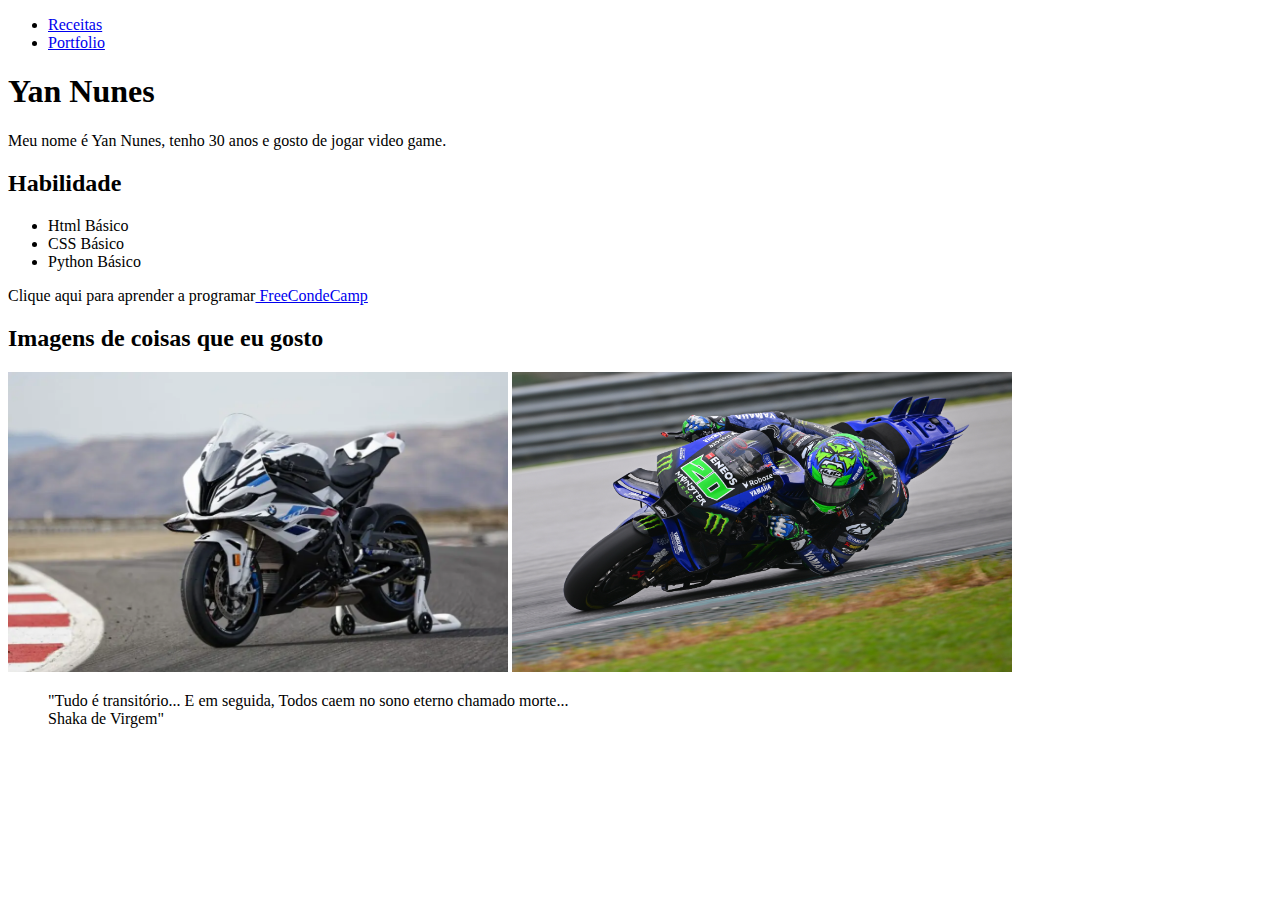
<file: atividade2/index.html>
<!DOCTYPE html>
<html lang="pt-br">
<head>
    <meta charset="UTF-8">
    <meta name="viewport" content="width=device-width, initial-scale=1.0">
    <title> Página de Apresentação Pessoal</title>
</head>
<body>

    <nav>
        <ul class="menu">
            <li><a href="receitas.html" target="_blank">Receitas</a></li>
            <li><a href="portfolio.html" target="_blank">Portfolio</a></li>
        </ul>
    </nav>
    <h1>Yan Nunes</h1>
    <p>Meu nome é Yan Nunes, tenho 30 anos e gosto de jogar video game.</p>
    
    <h2>Habilidade</h2>
    <ul>
        <li>Html Básico</li>
        <li>CSS Básico</li>
        <li>Python Básico</li>
    </ul>

    <p>Clique aqui para aprender a programar<a href="https://www.freecodecamp.org/" target="_blank"> FreeCondeCamp</a></p>

    <h2>Imagens de coisas que eu gosto</h2>
    <img src="assets/moto_bmw.webp" alt="Moto BWM" width="500" height="300">
    <img src="assets/motogp.jpg" alt="Piloto de Motogp, fazendo uma curva" width="500" height="300">


    <blockquote>"Tudo é transitório...

        E em seguida,
        
        Todos caem no sono eterno chamado morte... <br>
        Shaka de Virgem"</blockquote>
</body>
</html>
</file>
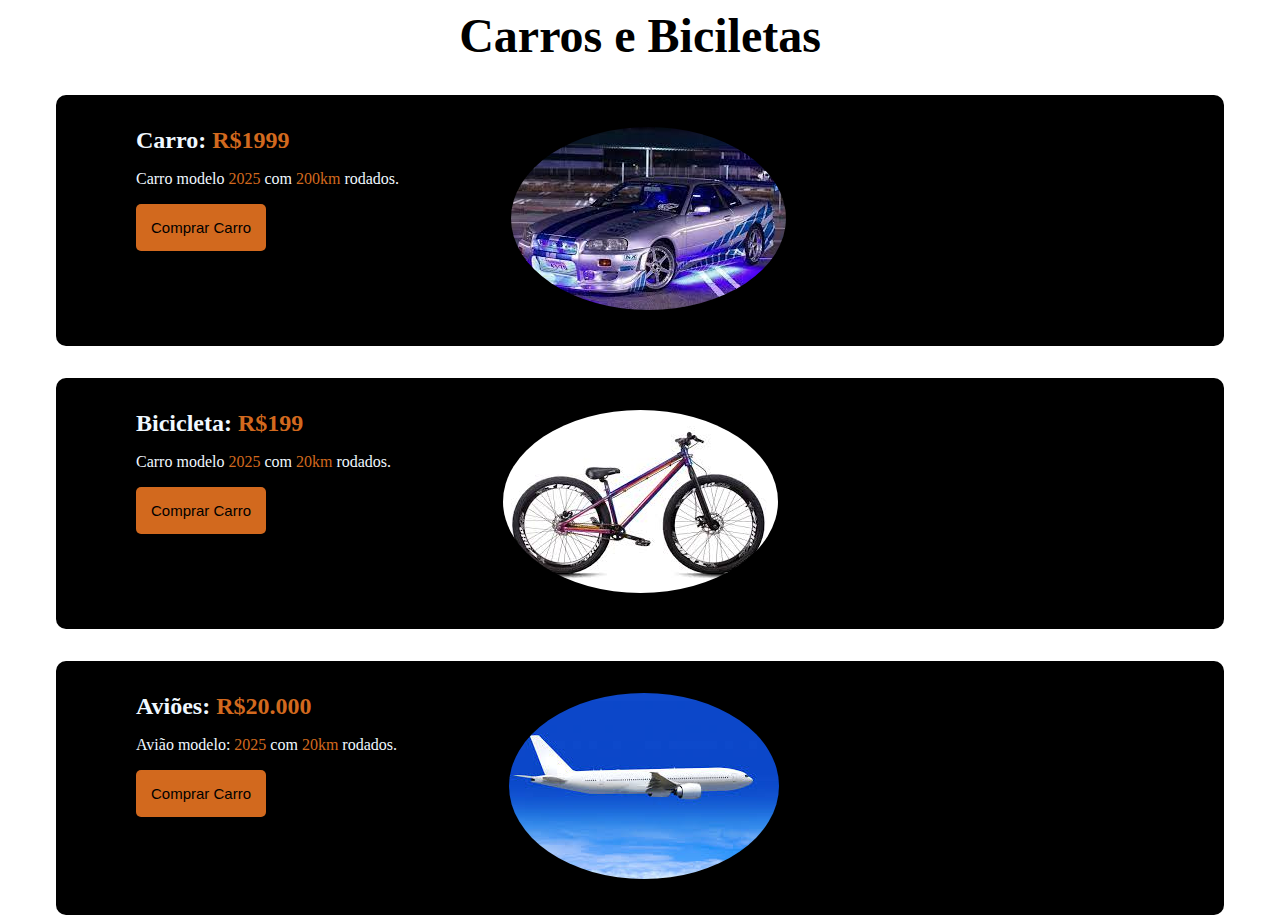
<file: atividade3/index.html>
<!DOCTYPE html>
<html lang="pt-br">
<head>
    <meta charset="UTF-8">
    <meta name="viewport" content="width=device-width, initial-scale=1.0">
    <link rel="stylesheet" href="style.css">
    <title>Loja de Bike e Carros</title>
</head>
<body>
    <header><strong>Carros e Biciletas</strong></header>


    <div class="divsuperior">
        <div class="cardsuperior">
            <h2>Carro: <span>R$1999</span> </h2>
            <p>Carro modelo <span> 2025 </span>com <span>200km</span> rodados.</p>
            <button>Comprar Carro</button>
        </div>

        <div class="divimg">
            <img src="assets/skyline.jpg" alt="Carro Skyline">
        </div>  
    </div>

    <div class="divsuperior">
        
        <div class="cardsuperior">            
            <h2>Bicicleta: <span>R$199</span> </h2>
            <p>Carro modelo <span> 2025 </span>com <span>20km</span> rodados.</p>
            <button>Comprar Carro</button>
        </div>

        <div class="divimg">
            <img src="assets/bike.jpg" alt="Foto de uma Bicicleta">
        </div>
            
    </div>

    <div class="divsuperior">
        
            <div class="cardsuperior">
                <h2>Aviões: <span>R$20.000</span> </h2>
                <p>Avião modelo: <span> 2025 </span>com <span>20km</span> rodados.</p>
                <button>Comprar Carro</button>
            </div>

            
            <div class="divimg"> 
                <img src="assets/avião.jpg" alt="Foto de Avião">
            </div>
        
    </div>

</body>
</html>
</file>
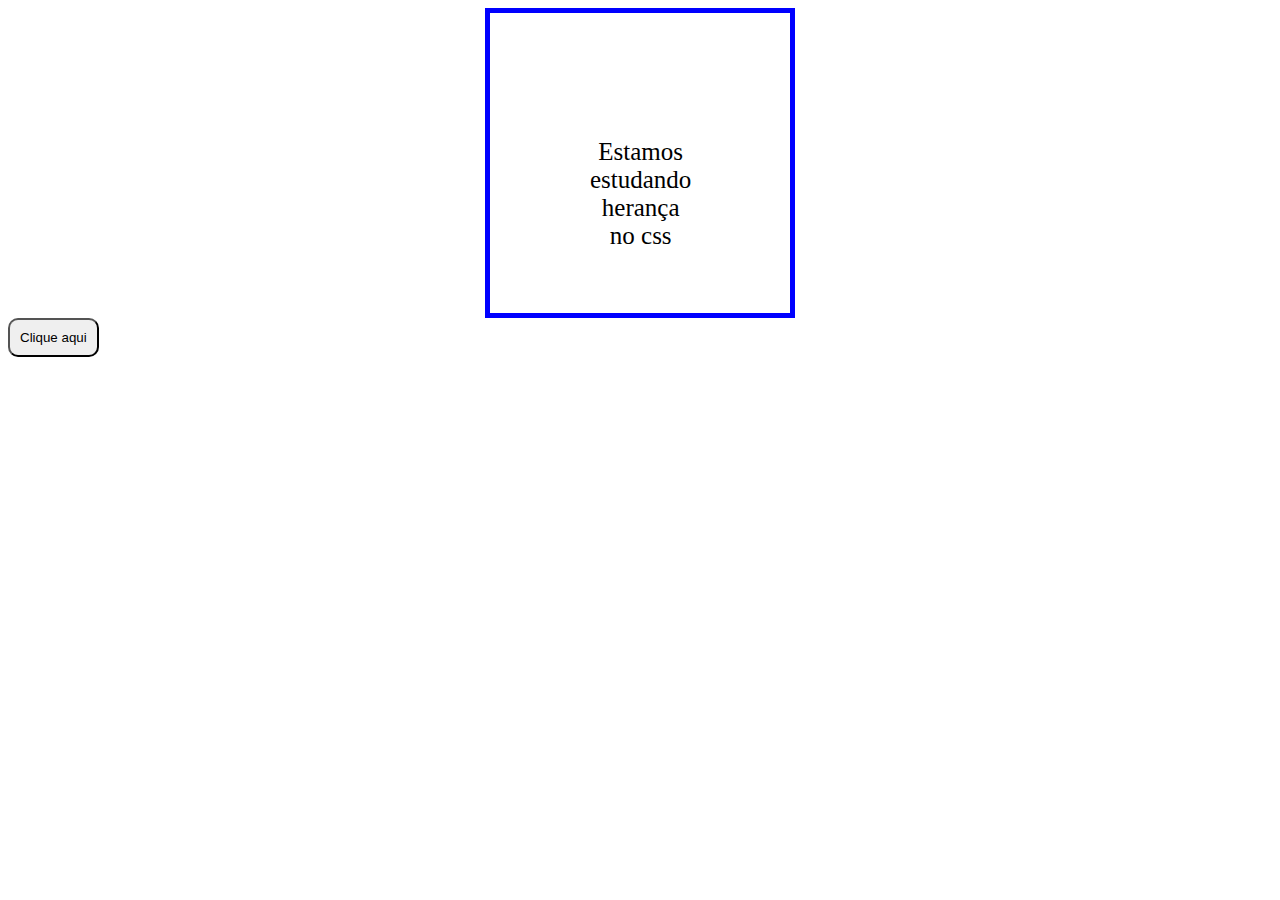
<file: aula05/index.html>
<!DOCTYPE html>
<html lang="pt-br">
<head>
    <meta charset="UTF-8">
    <meta name="viewport" content="width=device-width, initial-scale=1.0">
    <link rel="stylesheet" href="style.css">
    <title>Vamos utilizar o valor inherit (Herança)</title>
</head>
<body>
    <div>
        <p>Estamos estudando herança no css</p>
    </div>

    <button>Clique aqui</button>
</body>
</html>
</file>
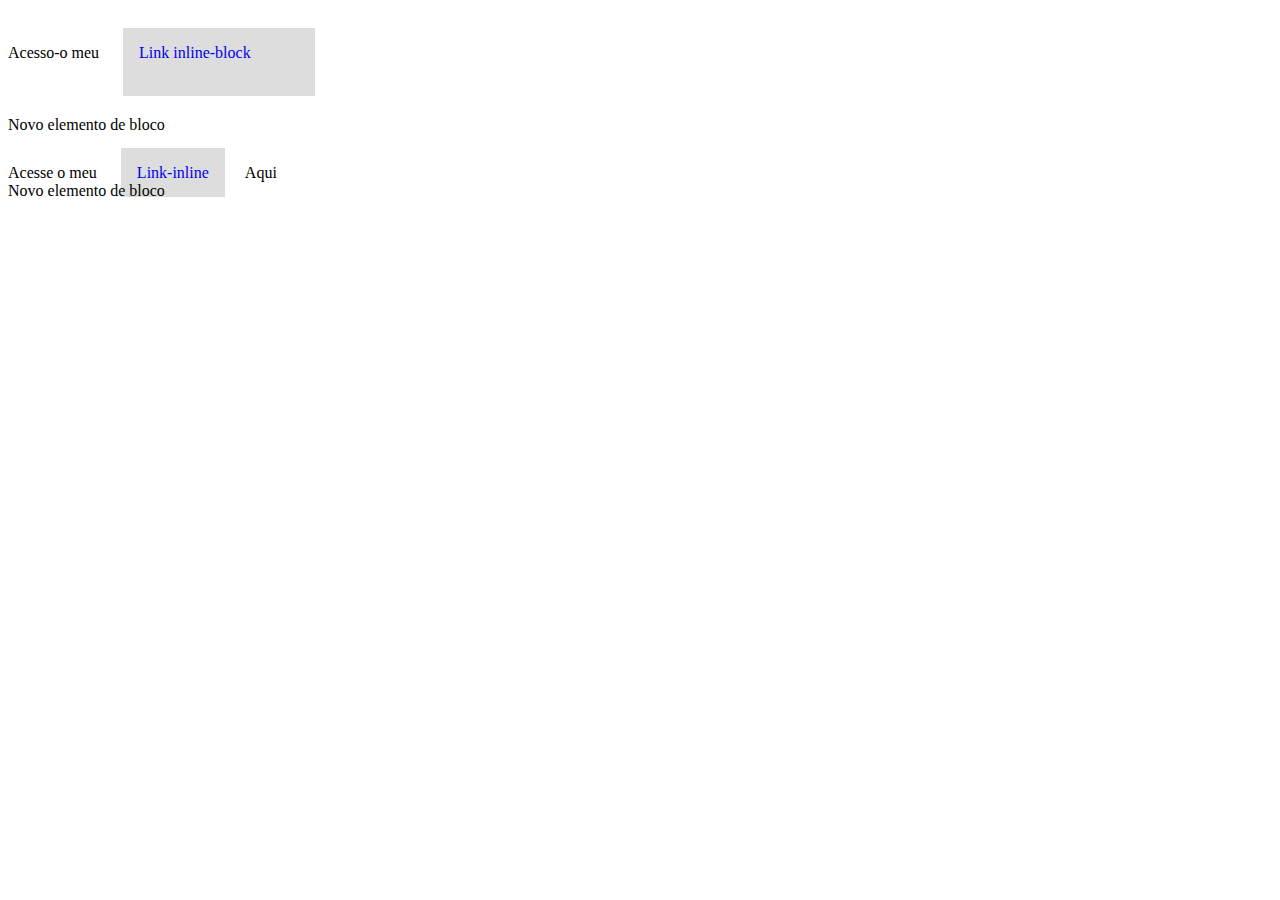
<file: aula06/index.html>
<!DOCTYPE html>
<html lang="pt-br">
<head>
    <meta charset="UTF-8">
    <meta name="viewport" content="width=device-width, initial-scale=1.0">
    <link rel="stylesheet" href="style.css">
    <title>Document</title>
</head>
<body>
    <div class="esconde">
        Esse elemento não aparece...
    </div>

    <div>
        Acesso-o meu  <a href="/" class="inlineblock">
            Link inline-block
        </a>
    </div>

    <div class="divdesign">Novo elemento de bloco</div>

    <div>
        Acesse o meu <a href="/" >Link-inline</a>Aqui
    </div>

    <div>Novo elemento de bloco</div>
</body>
</html>
</file>
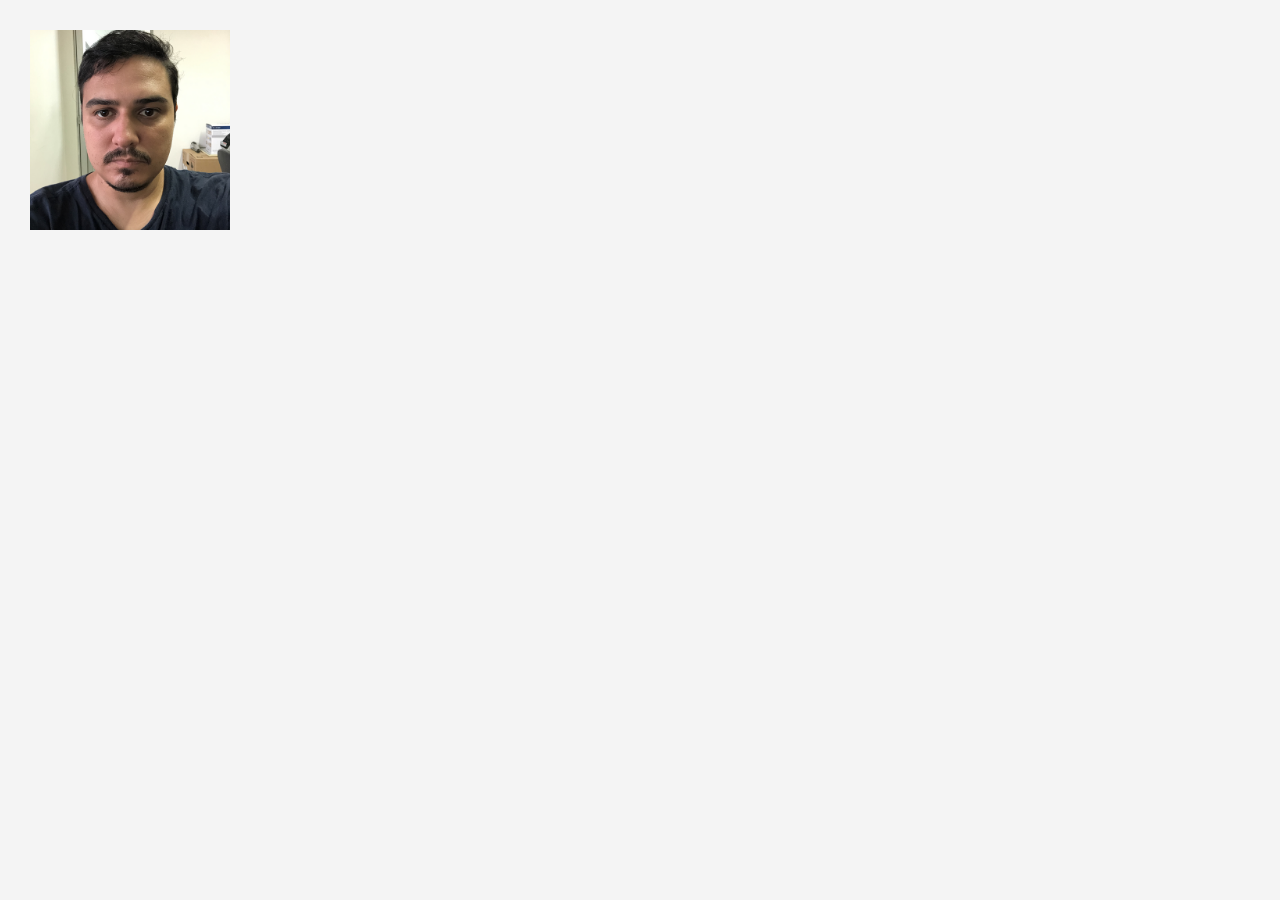
<file: curriculo/index.html>
<!DOCTYPE html>
<html lang="pt-BR">
<head>
    <meta charset="UTF-8">
    <meta name="viewport" content="width=device-width, initial-scale=1.0">
    <link rel="stylesheet" href="style.css">
    <title>Document</title>
</head>
<body>
    <div>
         <img src="assets/image (2).png" alt="Uma foto de Yan Nunes" width="200" height="200">
    </div>
</body>
</html>
</file>
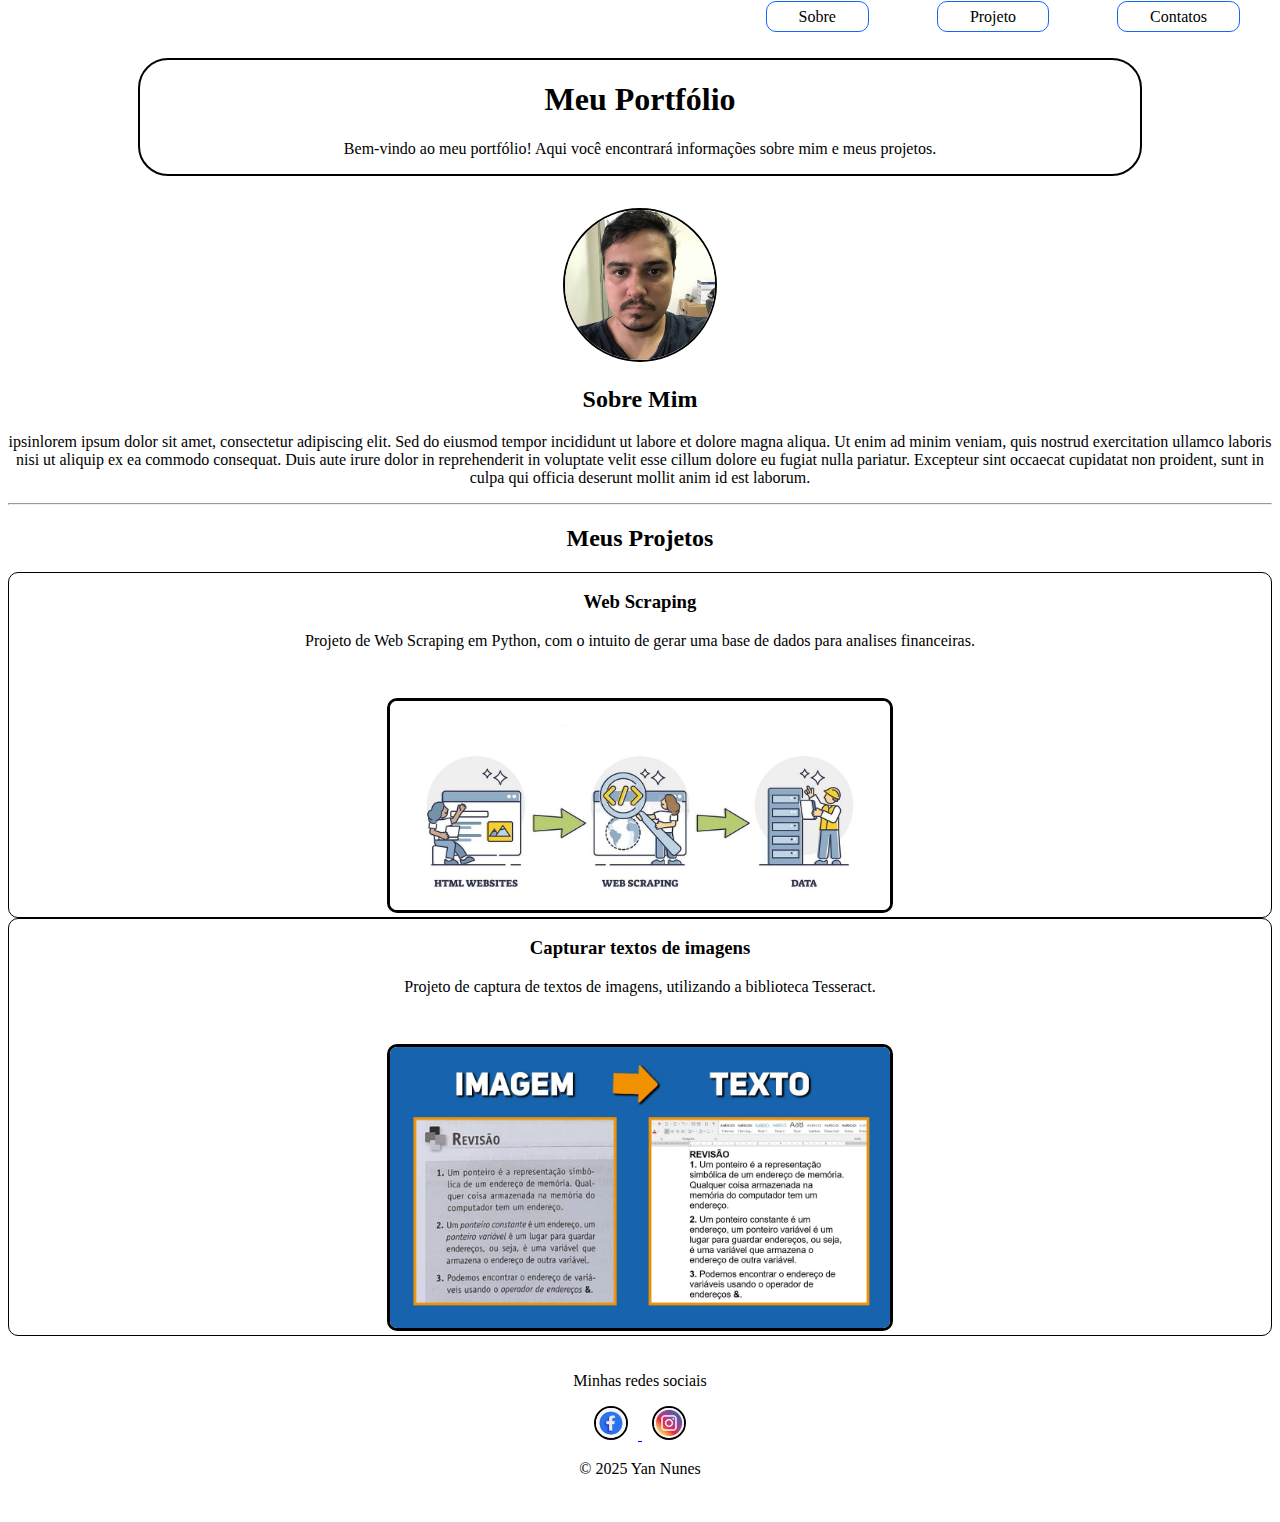
<file: projeto1/index.html>
<!DOCTYPE html>
<html lang="pt-BR">
<head>
    <meta charset="UTF-8">
    <meta name="viewport" content="width=device-width, initial-scale=1.0">
    <link rel="stylesheet" href="style.css">
    <title>Portfolio</title>
</head>
<body>
    <nav>
        <a class="navegador" href="#sobre" title="Vá para a página de Sobre" target="_blank">Sobre</a>
        <a class="navegador" href="#projetos" title="Va para a página do projeto"target="_blank">Projeto</a>
        <a class="navegador" href="@contato" title="Va para a página de Contatos" target="_blank">Contatos</a>
    </nav>

    <header>
        <h1>Meu Portfólio</h1>
        <p>Bem-vindo ao meu portfólio! Aqui você encontrará informações sobre mim e meus projetos.</p>
    </header>

    <div id="sobre">
        <img title="Foto de Yan Nunes" src="assets/image (2).png" alt="Foto de Yan Nunes">
        <h2>Sobre Mim</h2>
        <p>ipsinlorem ipsum dolor sit amet, consectetur adipiscing elit. Sed do eiusmod tempor incididunt ut labore et dolore magna aliqua. Ut enim ad minim veniam, quis nostrud exercitation ullamco laboris nisi ut aliquip ex ea commodo consequat. Duis aute irure dolor in reprehenderit in voluptate velit esse cillum dolore eu fugiat nulla pariatur. Excepteur sint occaecat cupidatat non proident, sunt in culpa qui officia deserunt mollit anim id est laborum.</p>
        </p>
    </div>  
    <hr>

    <h2>Meus Projetos</h2>
    <div id="projetos">
        <div class="projeto">
            <h3>Web Scraping</h3>
            <p>Projeto de Web Scraping em Python, com o intuito de gerar uma base de dados para analises financeiras.</p>
            <img title="Web Scraping" src="assets/1_vltzK4PBQyk-BmAkifJVIA.jpg" alt="Imagem de slide de Web Scraping">
        </div>
        <div class="projeto">
            <h3>Capturar textos de imagens</h3>
            <p>Projeto de captura de textos de imagens, utilizando a biblioteca Tesseract.</p>
            <img title="capturar textos de imagens" src="assets/maxresdefault.jpg" alt="Imagem de slide de capturar textos de imagens">
        </div>
    </div>
<footer class="footer">
    <p>Minhas redes sociais</p>
    <div class="redes-sociais">
        <a href="https://facebook.com" target="_blank">
            <img src="assets/icone-de-midia-social-do-facebook-3d_466778-4384.avif" alt="Facebook" class="icone-rede">
        </a>
        <a href="https://instagram.com" target="_blank">
            <img src="assets/sm_5b37de3263964.jpg" alt="Instagram" class="icone-rede">
        </a>
    </div>
    <p>&copy; 2025 Yan Nunes</p>
</footer>
</body>
</html>
</file>
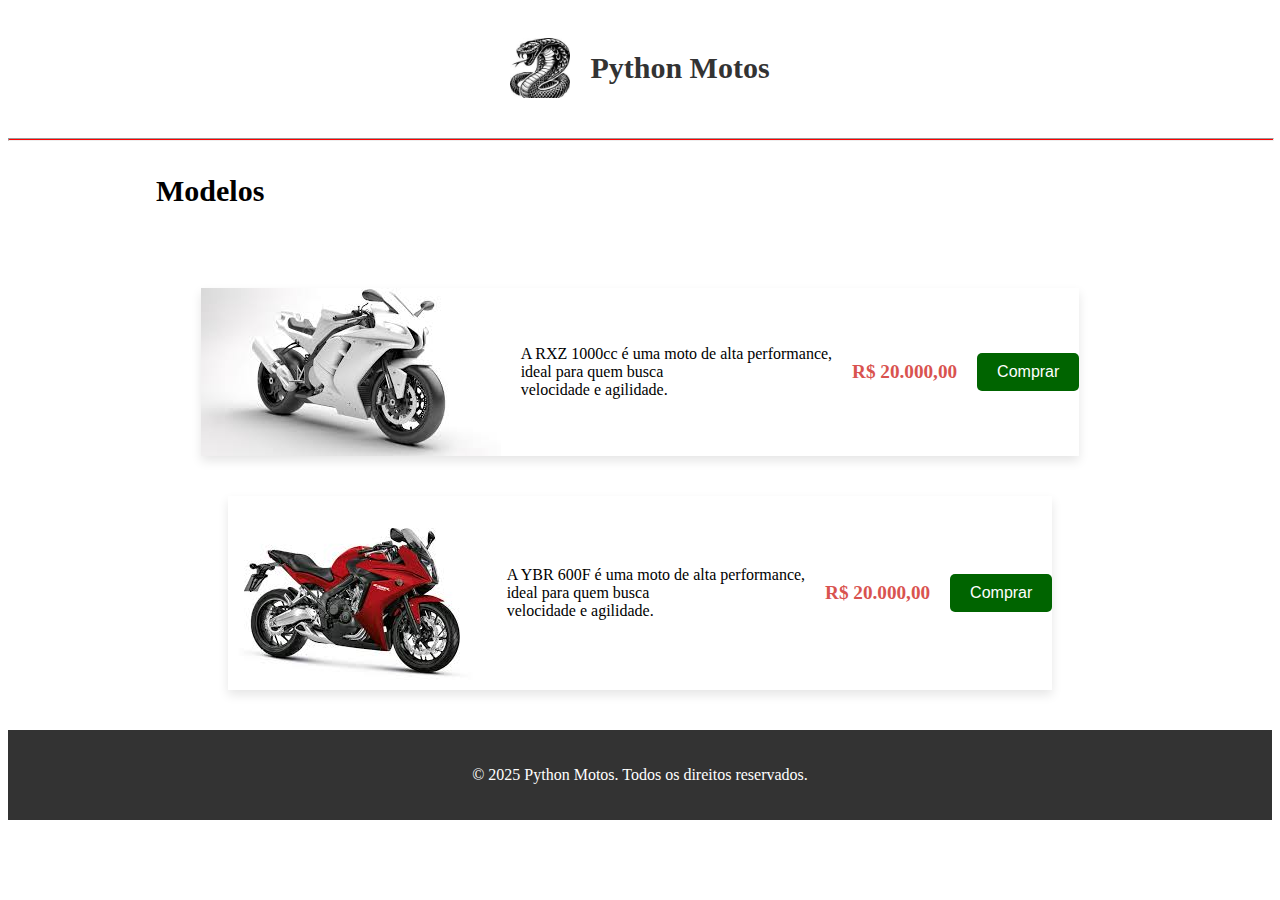
<file: projeto_loja/index.html>
<!DOCTYPE html>
<html lang="pt-BR">
<!-- This is a simple HTML document structure -->
<head>
    <meta charset="UTF-8">
    <meta name="viewport" content="width=device-width, initial-scale=1.0">
    <link rel="stylesheet" href="style.css">
    <title>Loja Online</title>
</head>
<body>
    <header class="header">
        <div class="header-content">
            <img src="assets/cobra.jpeg" alt="Desenho de uma cobra" class="logo">
            <h1>Python Motos</h1>
        </div>
    </header>  
    <hr>
    <main>
        <div class="vazio"></div>
        <h2 class="texto-modelo">Modelos</h2>

        <div class="container">
            <div class="card">
                <img src="assets/moto1.jpeg" alt="Cobra" class="imagem de uma moto">
            
                <div class="div-descricao">
                    <p class="descricao">A RXZ 1000cc é uma moto de alta performance,<br> ideal para quem busca<br> velocidade e agilidade.</p>
                </div>
                <p class="preco">R$ 20.000,00</p>
                <button class="botao-comprar">Comprar</button>
            </div>
            <div class="card">
                <img src="assets/moto2.jpeg" alt="Cobra" class="imagem de uma moto">
                
                <div class="div-descricao">
                    <p class="descricao">A YBR 600F é uma moto de alta performance,<br> ideal para quem busca<br> velocidade e agilidade.</p>
                </div>
                <p class="preco">R$ 20.000,00</p>
                <button class="botao-comprar">Comprar</button>
            </div>
    </main>

    <footer class="footer">
        <p>&copy; 2025 Python Motos. Todos os direitos reservados.</p>
    </footer>

</body>
</html>
</file>
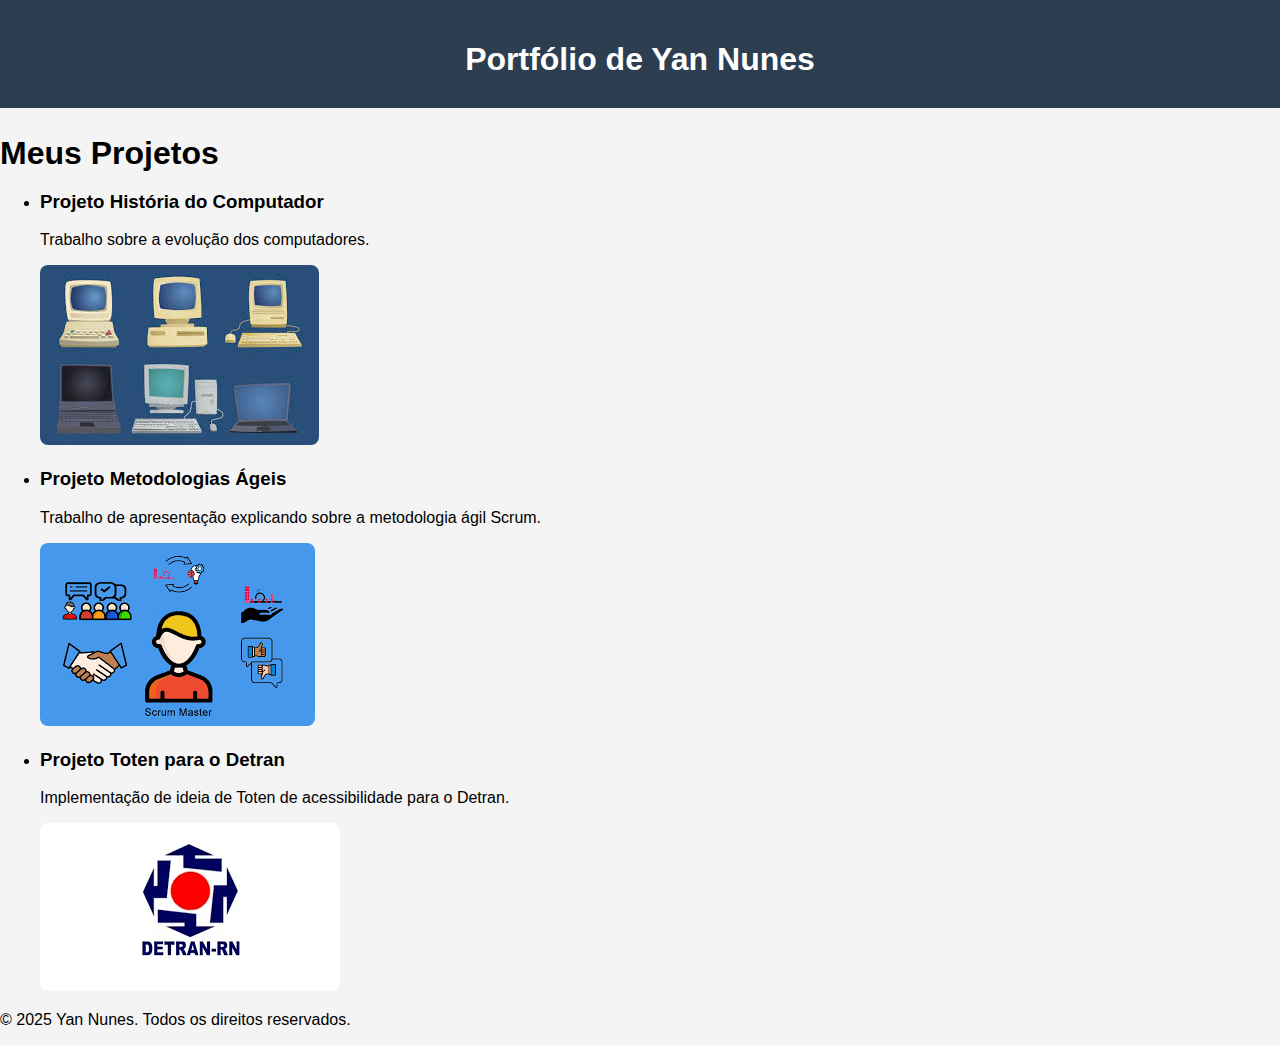
<file: atividade2/portfolio.html>
<!DOCTYPE html>
<html lang="pt-br">
<head>
    <meta charset="UTF-8">
    <meta name="viewport" content="width=device-width, initial-scale=1.0">
    <meta name="description" content="Portfólio de Yan Nunes, desenvolvedor web com experiência em projetos de tecnologia.">
    <title>Portfólio de Yan Nunes - Desenvolvedor Web</title>
    <link rel="stylesheet" href="style.css">
</head>
<body>
    <header>
        <h1>Portfólio de Yan Nunes</h1>
    </header>

    <main>
        <section>
            <h2>Meus Projetos</h2>
            <ul class="projetos">
                <li class="projeto">
                    <h3>Projeto História do Computador</h3>
                    <p>Trabalho sobre a evolução dos computadores.</p>
                    <img src="assets/computador.jpg" alt="Computadores alinhados por ano de lançamento" loading="lazy">
                </li>
                <li class="projeto">
                    <h3>Projeto Metodologias Ágeis</h3>
                    <p>Trabalho de apresentação explicando sobre a metodologia ágil Scrum.</p>
                    <img src="assets/scrum.png" alt="Imagem representando um Scrum Master e suas habilidades" loading="lazy">
                </li>
                <li class="projeto">
                    <h3>Projeto Toten para o Detran</h3>
                    <p>Implementação de ideia de Toten de acessibilidade para o Detran.</p>
                    <img src="assets/detran.png" alt="Logo do Detran" loading="lazy">
                </li>
            </ul>
        </section>
    </main>

    <footer>
        <p>&copy; 2025 Yan Nunes. Todos os direitos reservados.</p>
    </footer>
</body>
</html>
</file>
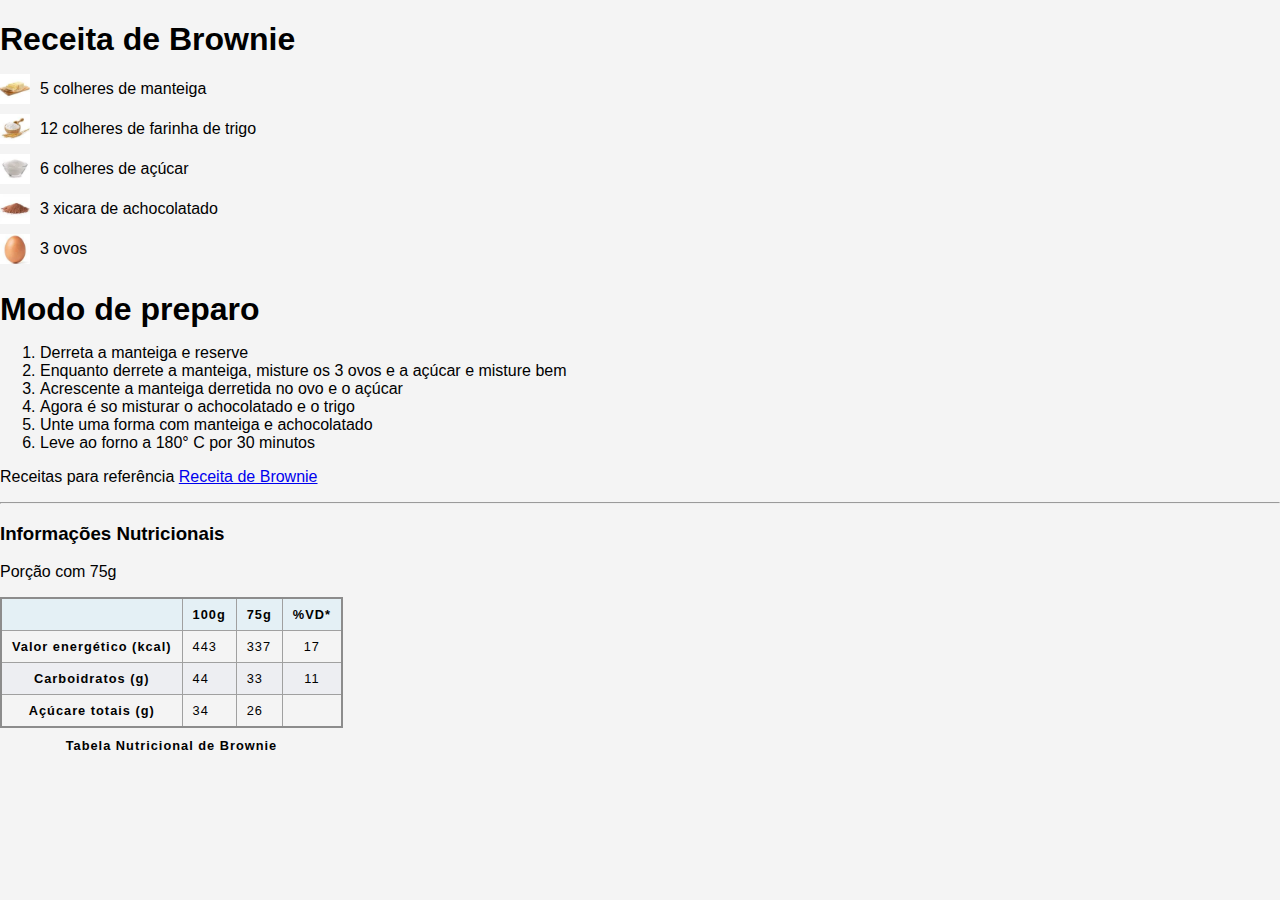
<file: atividade2/receitas.html>
<!DOCTYPE html>
<html lang="pt-br">
<head>
    <meta charset="UTF-8">
    <meta name="viewport" content="width=device-width, initial-scale=1.0">
    <link rel="stylesheet" href="style.css">
    <title>Receitas</title>
</head>
<body>
    <h1>Receita de Brownie</h1>
    <section>
        <ul class="ingredientes">
            <li><img src="assets/manteiga.webp" alt="manteiga">5 colheres de manteiga</li>
            <li><img src="assets/farinha-de-trigo.webp" alt="farinha">12 colheres de farinha de trigo</li>
            <li><img src="assets/acucar.webp" alt="açucar">6 colheres de açúcar</li>
            <li><img src="assets/achocolado-em-po.webp">3 xicara de achocolatado</li>
            <li><img src="assets/ovo.webp" alt="ovo">3 ovos</li>
        </ul>
    </section>

    <section>
        <h2>Modo de preparo</h2>
        <ol>
            <li>Derreta a manteiga e reserve</li>
            <li>Enquanto derrete a manteiga, misture os 3 ovos e a açúcar e misture bem</li>
            <li>Acrescente a manteiga derretida no ovo e o açúcar</li>
            <li>Agora é so misturar o achocolatado e o trigo</li>
            <li>Unte uma forma com manteiga e achocolatado</li>
            <li>Leve ao forno a 180° C por 30 minutos</li>
        </ol>
    </section>

    <p>Receitas para referência <a href="https://www.tudogostoso.com.br/receita/306823-brownie-simples-e-rapido.html" target="_blank">Receita de Brownie</a></p>

    <hr>
    <table>
        <caption>Tabela Nutricional de Brownie</caption>
        <h3>Informações Nutricionais</h3>
        <p>Porção com 75g</p>
        
        <thead>
            <tr>
                <th scope="col"> </th>
                <th scope="col">100g</th>
                <th scope="col">75g</th>
                <th scope="col">%VD*</th>
            </tr>
        </thead>

        <tbody>
            <tr>
                <th scope="row">Valor energético (kcal)</th>
                <td>443</td>
                <td>337</td>
                <td>17</td>
            </tr>
            <tr>
                <th scope="row">Carboidratos (g)</th>
                <td>44</td>
                <td>33</td>
                <td>11</td>
            </tr>
            <tr>
                <th scope="row">Açúcare totais (g)</th>
                <td>34</td>
                <td>26</td>
                <td></td>
            </tr>
        </tbody>
    </table>
</body>
</html>
</file>
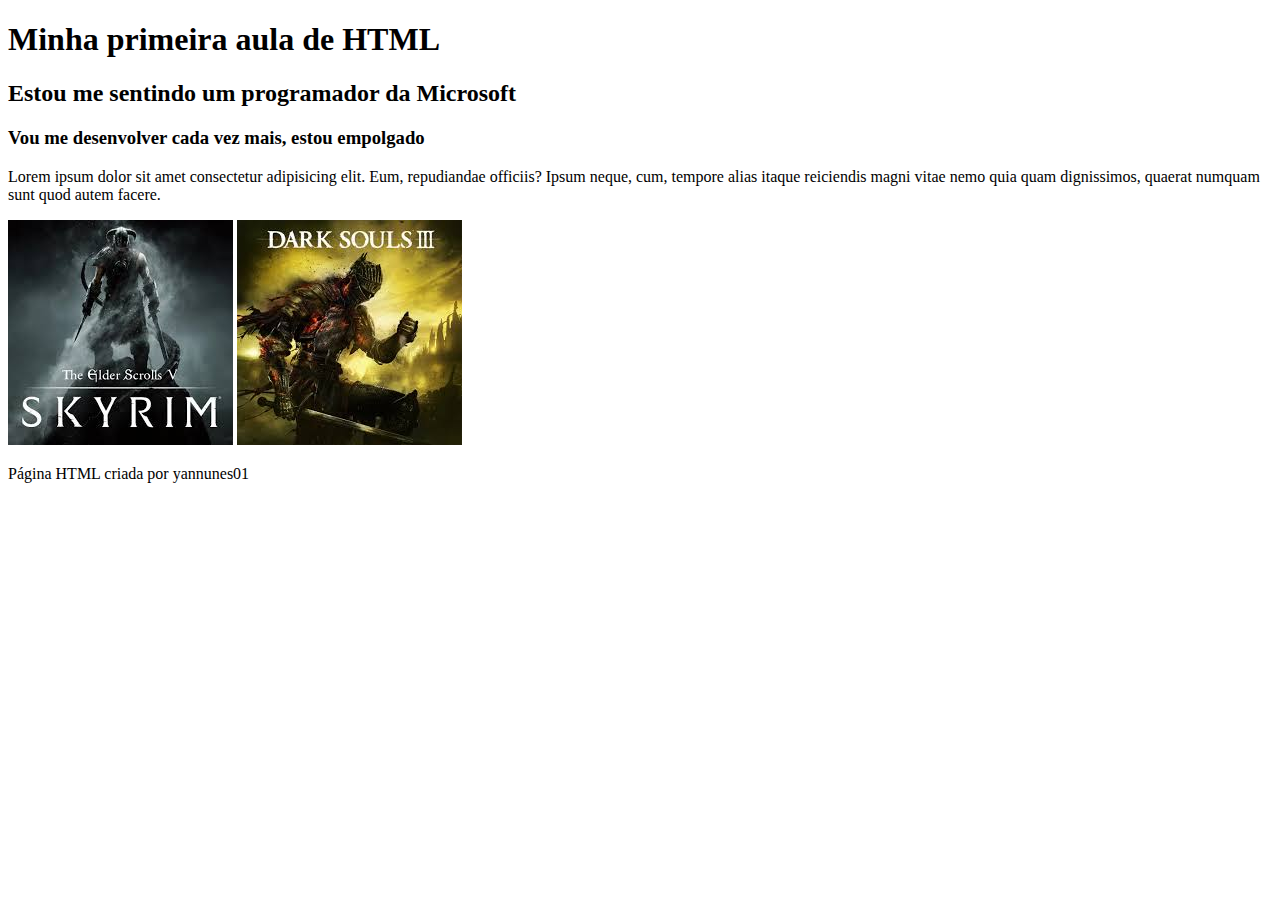
<file: aula01/tag.html>
<!DOCTYPE html>
<html lang="pt-br">
<head>
    <meta charset="UTF-8">
    <meta name="viewport" content="width=device-width, initial-scale=1.0">
    <title>Document</title>
</head>
<body>
    <h1>
        Minha primeira aula de HTML
    </h1>
    <h2>
        Estou me sentindo um programador da Microsoft
    </h2>
    <h3>
        Vou me desenvolver cada vez mais, estou empolgado
    </h3>
    <p>
        Lorem ipsum dolor sit amet consectetur adipisicing elit. Eum, repudiandae officiis? Ipsum neque, cum, tempore alias itaque reiciendis magni vitae nemo quia quam dignissimos, quaerat numquam sunt quod autem facere.
    </p>

    <img src="assets/skyrin.jpg" alt="Capa do jogo The Elder Scrolls V Skyrin">
    <img src="assets/dark_souls.jpg" alt="Capa do jogo Dark Souls 3">

    <p>
        Página HTML criada por yannunes01
    </p>
</body>
</html>
</file>
<file: atividade3/style.css>
header{
    /*border: solid 1px red;*/
    text-align: center;
    font-size: 3em;
}

.divsuperior{
    display: flex;
}

div{
    
    margin: 2em 3em 0 3em;
    background-color: black;
    padding-left:1em ;
    padding-bottom:1em ;
    border: none;
    border-radius: 10px;
}

img{
    border-radius: 50%;
}

h2{
    
    margin: 0;
    color: aliceblue;
}
p{
    
    color: aliceblue;
}

span{
    color: chocolate;
}

button {
    display: block;
    border-radius: 5px;
    font-size: 15px;
    padding: 1em; 
    background-color: chocolate;
    border: none;
    
}
</file>
<file: aula05/style.css>
div {
    display: flex;
    margin: 0 auto;
    padding: 100px;
    height: 100px;
    width: 100px;
    border: 5px solid blue;
}

p {
    text-align: center;
    font-size: 25px;
}

button {
    padding: 10px;
    border-radius: 10px;
    transition: 1000ms;
}

button:hover {
    color: red;
    background-color: black;
}
</file>
<file: aula06/style.css>
.esconde {
    display: none;
}

a {
    background: #ddd;
    padding: 16px;
    text-decoration: none;
    width: 160px;
    height: 36px;
    margin:20px;
}

.inlineblock {
    display: inline-block;
}

.divdesign {
    margin-bottom:30px;
}
</file>
<file: curriculo/style.css>
body {
      font-family: Arial, sans-serif;
      margin: 0;
      padding: 30px;
      background-color: #f4f4f4;
    }

    .container {
      max-width: 800px;
      margin: auto;
      background: #fff;
      padding: 30px;
      box-shadow: 0 0 10px rgba(0,0,0,0.1);
    }

    .foto {
      text-align: center;
    }

    .foto img {
      width: 150px;
      height: 150px;
      border-radius: 50%;
      object-fit: cover;
      border: 2px solid #333;
    }

    h1, h2 {
      text-align: center;
      margin: 10px 0;
    }

    hr {
      border: none;
      height: 2px;
      background-color: #ccc;
      margin: 20px 0;
    }

    .resumo {
      margin-bottom: 20px;
    }

    ul {
      padding-left: 20px;
    }

    ul li {
      margin-bottom: 5px;
    }

    .info {
      text-align: center;
      margin-bottom: 20px;
      line-height: 1.6;
    }
</file>
<file: projeto1/style.css>
nav {
    text-align:end;
}

.navegador {
    margin: 2em;
    
    border: 1px solid #1365FF;
    padding: 6px;
    width: auto;
    text-decoration-line: none;
    color: #000;
    transition: all 0.5s;
    border-radius: 10px;
}

.navegador {
    padding-left: 2em;
    padding-right: 2em;
}

.navegador:hover {
    background-color: #1365FF;
    color: #fff;
    
}

header {
    justify-content: center;
    width: 1000px;
    margin: auto;
    margin-top: 2em ;
    border: 2px solid #000;
    border-radius: 30px;
    text-align: center;
}

div {
    text-align: center;
}
img{
    margin-top: 2em;
    width: 150px;
    border-radius: 50%;
    border: 2px solid #000;
    border-style:  double;
}

.projeto {
    
    text-align: center;
    
}

.projeto {
    border: solid 1px;
    border-radius: 10px;
}
.projeto img {

    width: 500px;
    border-radius: 10px;
    border: solid;
}

h2 {
    text-align: center;
}

.footer {
    
    color: black;
    text-align: center;
    padding: 20px 0;
}

.redes-sociais {
    margin: 10px 0;
}

.icone-rede {
    width: 30px;
    height: 30px;
    margin: 0 10px;
    transition: transform 0.2s;
}

.icone-rede:hover {
    transform: scale(1.2); 
}
</file>
<file: projeto_loja/style.css>
.header {
    width: 100%;
    padding: 30px 0;
   /* border: solid 1px red;*/
    display: flex;           
    justify-content: center;
}
.header-content {
    display: flex;
    align-items: center;
    gap:20px
}

h1 {
    font-size: 30px;
    margin: 0;               
    color: #333;             
}

.logo {
    width: 60px;             
    height: auto;            
    border-radius: 10px;     
}

hr{
    width: 100%;
    height: 1px;
    background-color: red; 
    margin: 10px 0;        
}

.vazio{
    display: inline-block;

    width: 9em;
    height: 50px;
}

.texto-modelo{
    display: inline;
    font-size: 30px;
}

.container{
    padding-top: 5em;
    display: flex;
    
}

.container{
    display: flex;
    justify-content: center;
    gap: 40px;
    flex-wrap: wrap;



}


.div-descricao{
    display: flex;
    flex-direction: column;
    justify-content: space-between;
    gap: 10px;
}
.card{
    display: flex;
    flex-direction: row; 
    gap: 20px;
    align-items: center;
    box-shadow: 0 5px 10px rgba(0, 0, 0, 0.1);
}

.descricao{
    display: inline;
}

.preco {
    font-weight: bold;
    color: #d9534f;
    font-size: 1.2em;
}

.botao-comprar{
    padding: 10px 20px;
    font-size: 1em;
    background-color: #006400;
    color: white;
    border: none;
    border-radius: 5px;
    cursor: pointer;
    
}

.botao-comprar:hover {
    background-color: #228B22;
}

.footer {
    width: 100%;
    background-color: #333;
    color: #fff;
    text-align: center;
    padding: 20px 0;
    margin-top: 40px;
    display: flex;             
    justify-content: center;   
    align-items: center;       
}
</file>
<file: atividade2/style.css>
table {
    border-collapse: collapse;
    border: 2px solid rgb(140 140 140);
    font-family: sans-serif;
    font-size: 0.8rem;
    letter-spacing: 1px;
  }
  
  caption {
    caption-side: bottom;
    padding: 10px;
    font-weight: bold;
  }
  
  thead,
  tfoot {
    background-color: rgb(228 240 245);
  }
  
  th,
  td {
    border: 1px solid rgb(160 160 160);
    padding: 8px 10px;
  }
  
  td:last-of-type {
    text-align: center;
  }
  
  tbody > tr:nth-of-type(even) {
    background-color: rgb(237 238 242);
  }
  
  tfoot th {
    text-align: right;
  }
  
  tfoot td {
    font-weight: bold;
  }

  .ingredientes {
    list-style-type: none;
    padding: 0;
  }

  .ingredientes li {
    display: flex;
    align-items: center;
    margin-bottom: 10px;
  }

  .ingredientes li img {
    margin-right: 10px;       
    width: 30px;              
    height: 30px;             
}
  .menu {
    display: inline;
    list-style-type: none;
  }

  body {
    font-family: Arial, sans-serif;
    margin: 0;
    padding: 0;
    background-color: #f4f4f4;
}

header {
    background-color: #2c3e50;
    color: white;
    padding: 20px;
    text-align: center;
}

h1, h2 {
    font-size: 2rem;
    margin-bottom: 10px;
}

.projeto img {
    max-width: 100%;
    height: auto;
    border-radius: 8px;
}
</file>
